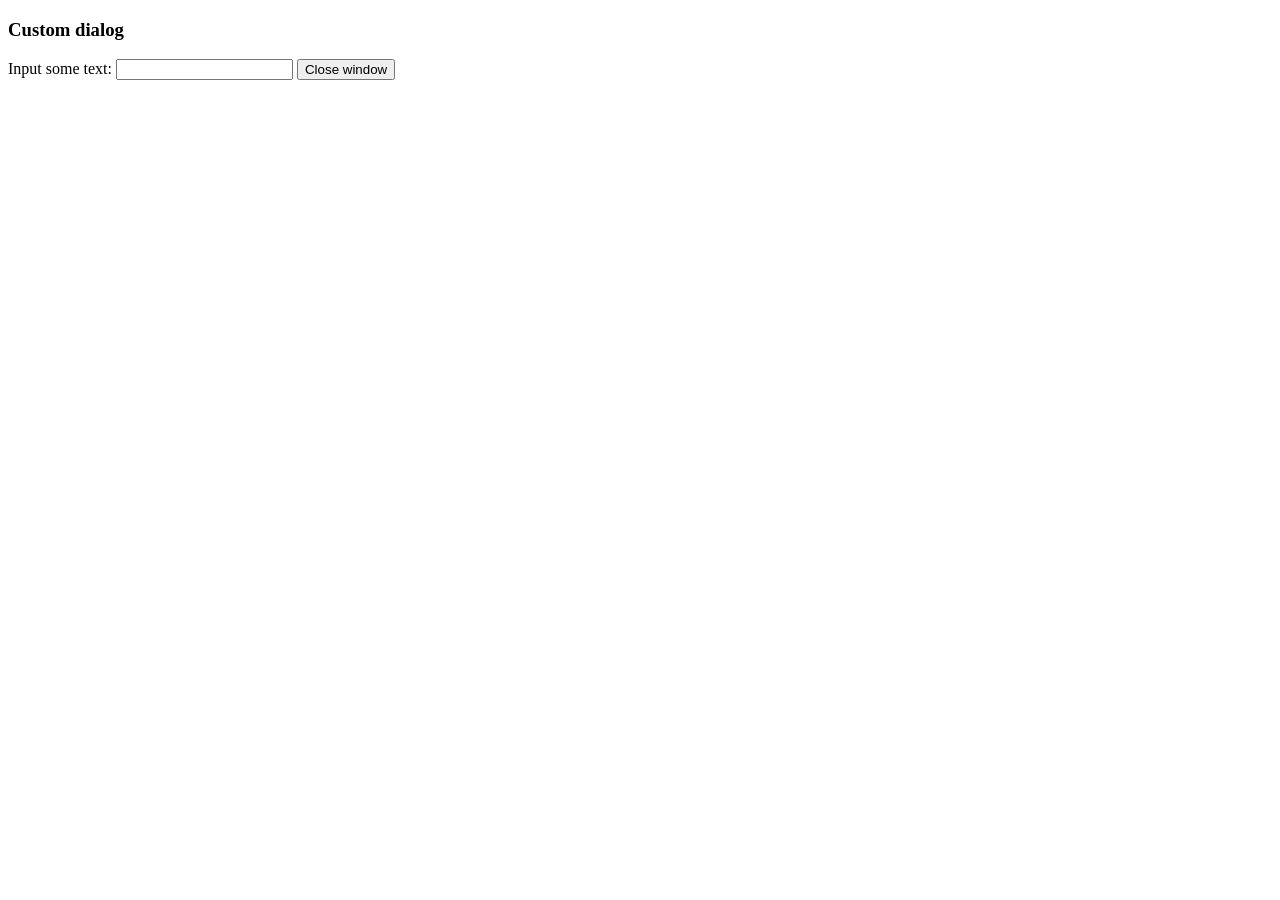
<file: backoffice/view/assets/plugins/tinymce/plugins/example/dialog.html>
<!DOCTYPE html>
<html>
<body>
	<h3>Custom dialog</h3>
	Input some text: <input id="content">
	<button onclick="top.tinymce.activeEditor.windowManager.getWindows()[0].close();">Close window</button>
</body>
</html>
</file>
